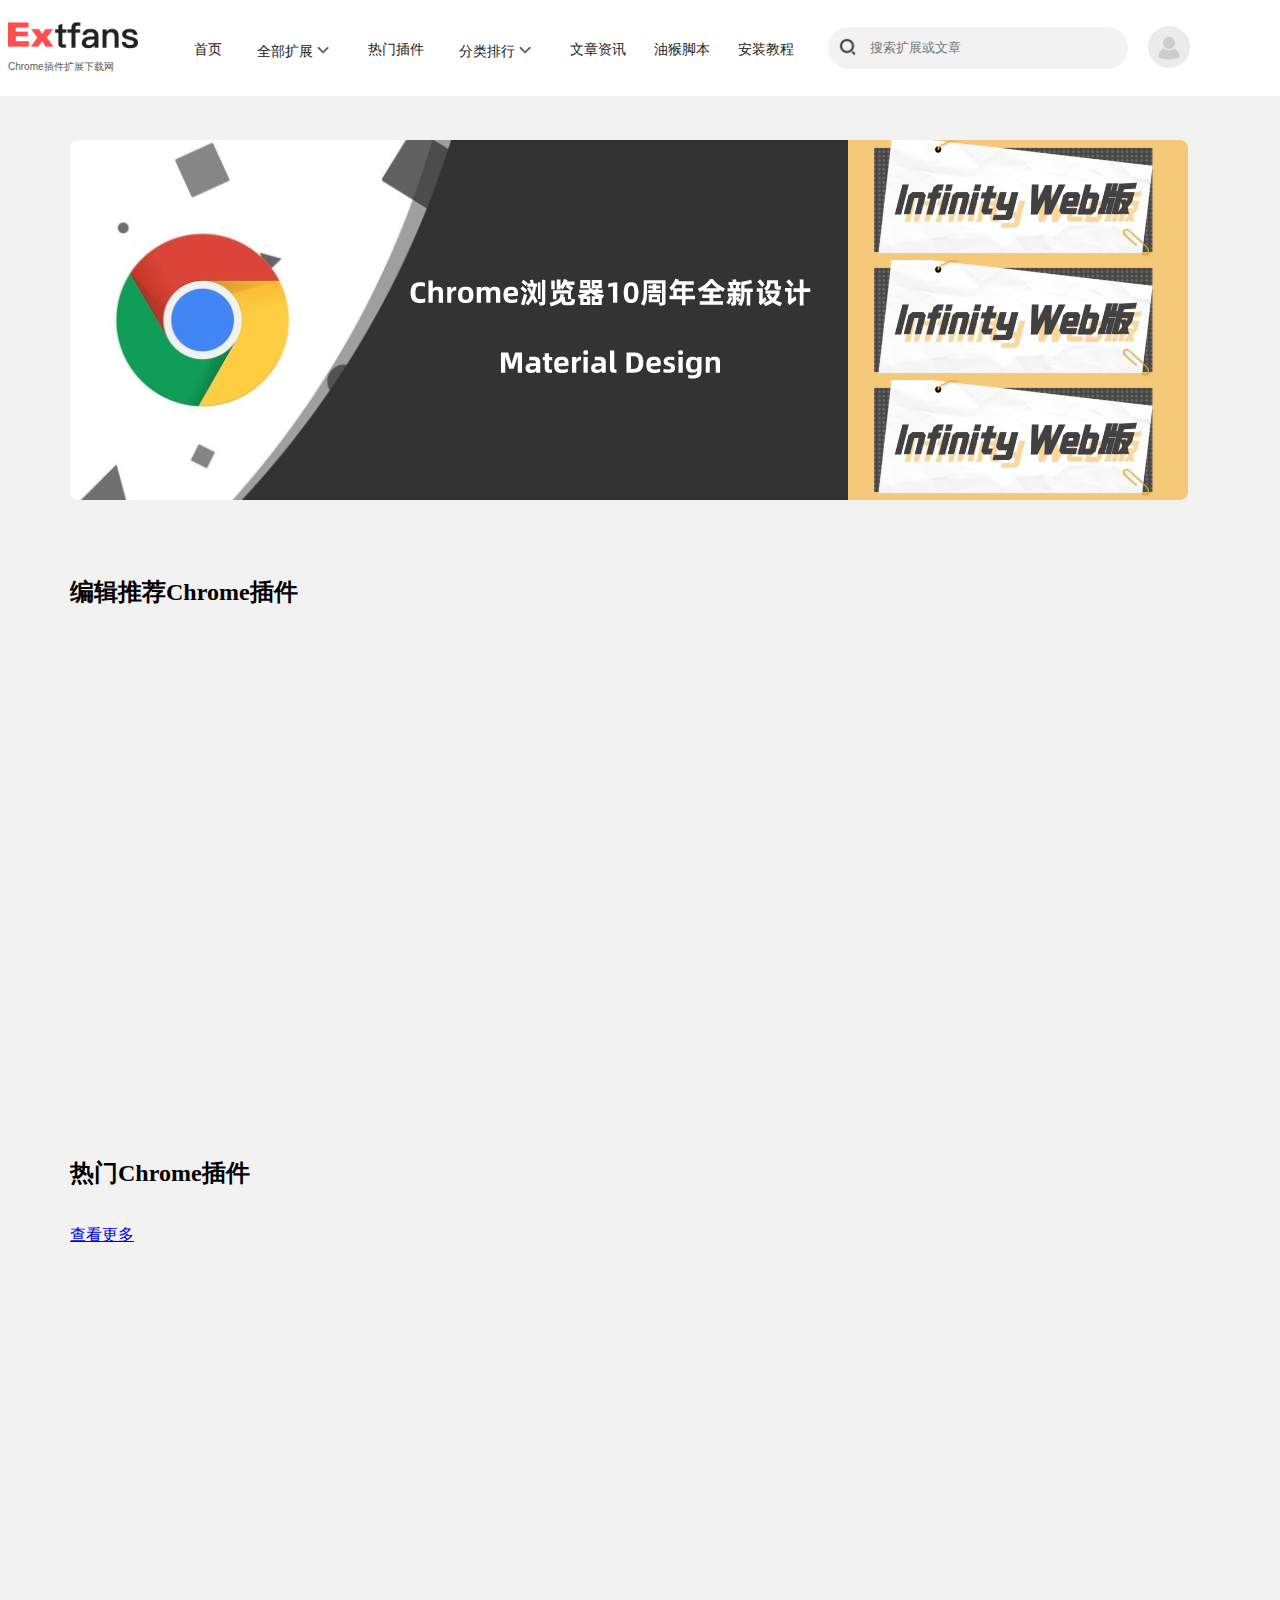
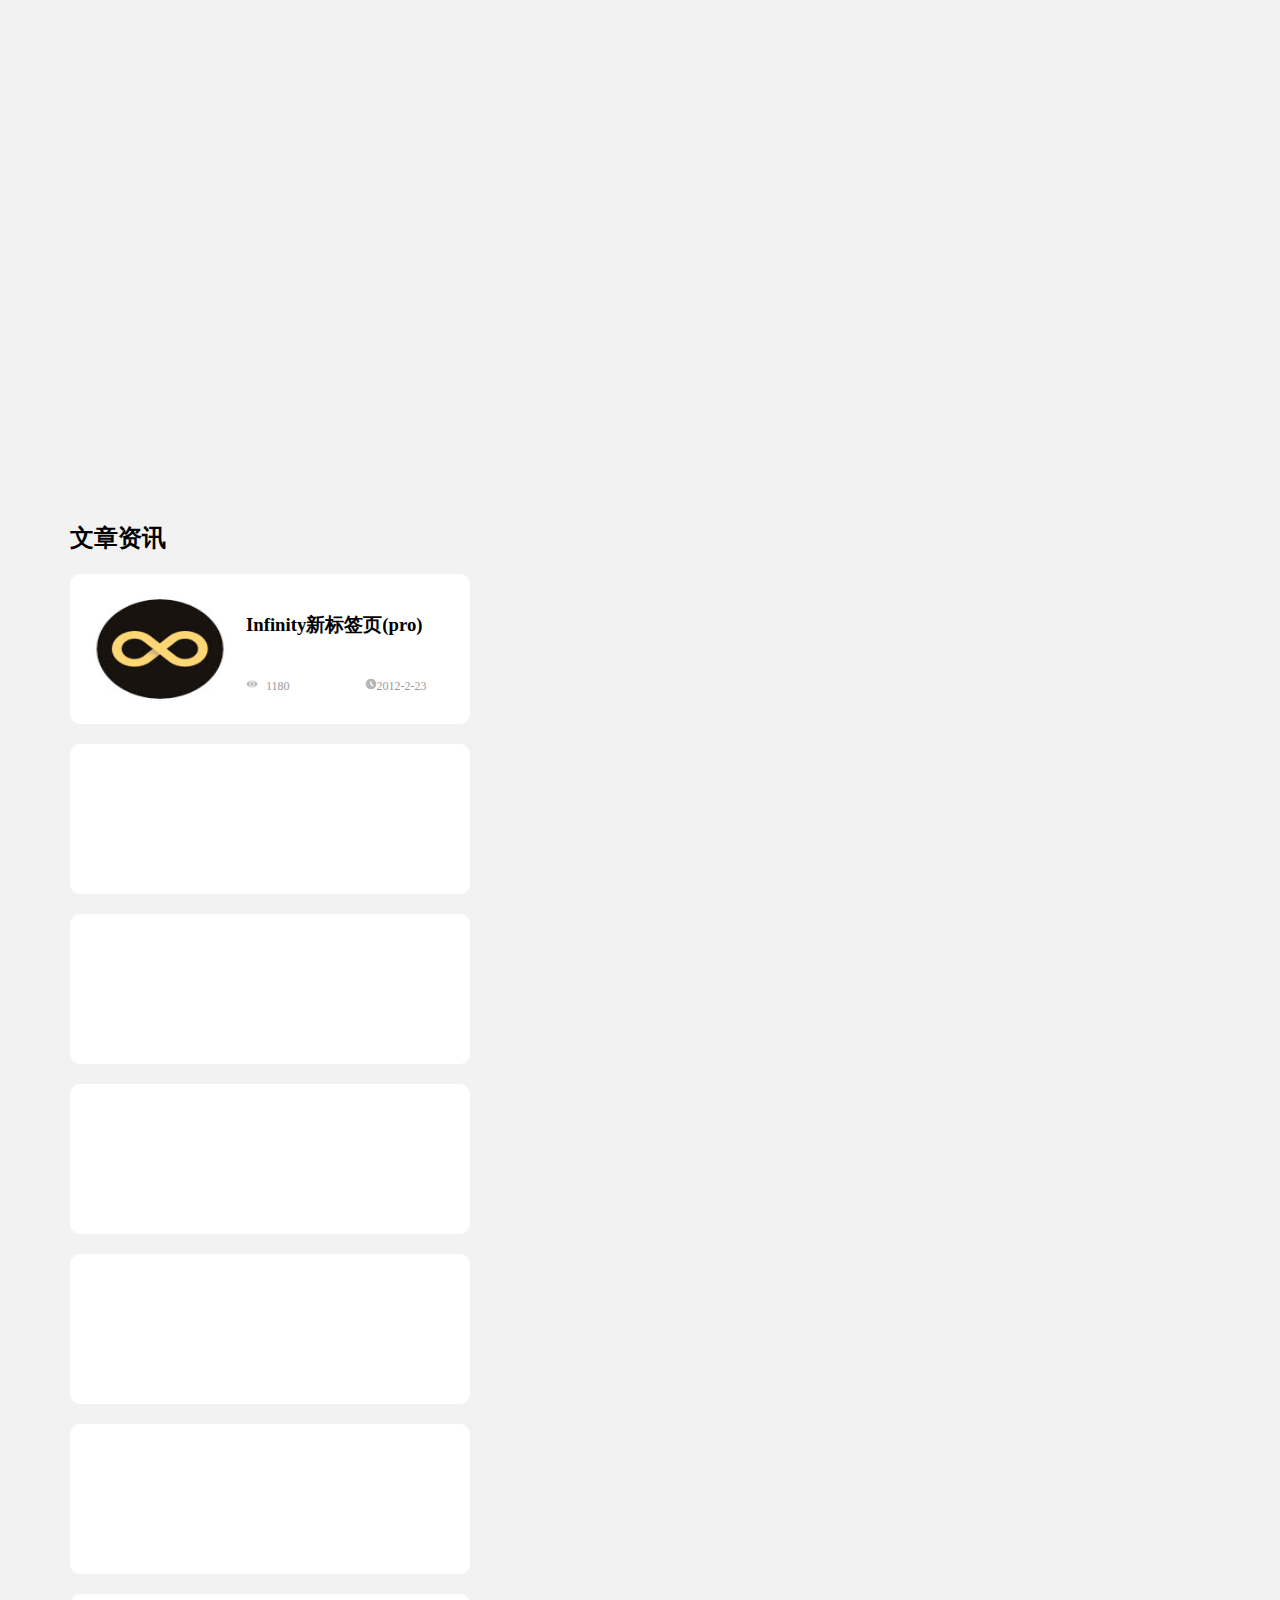
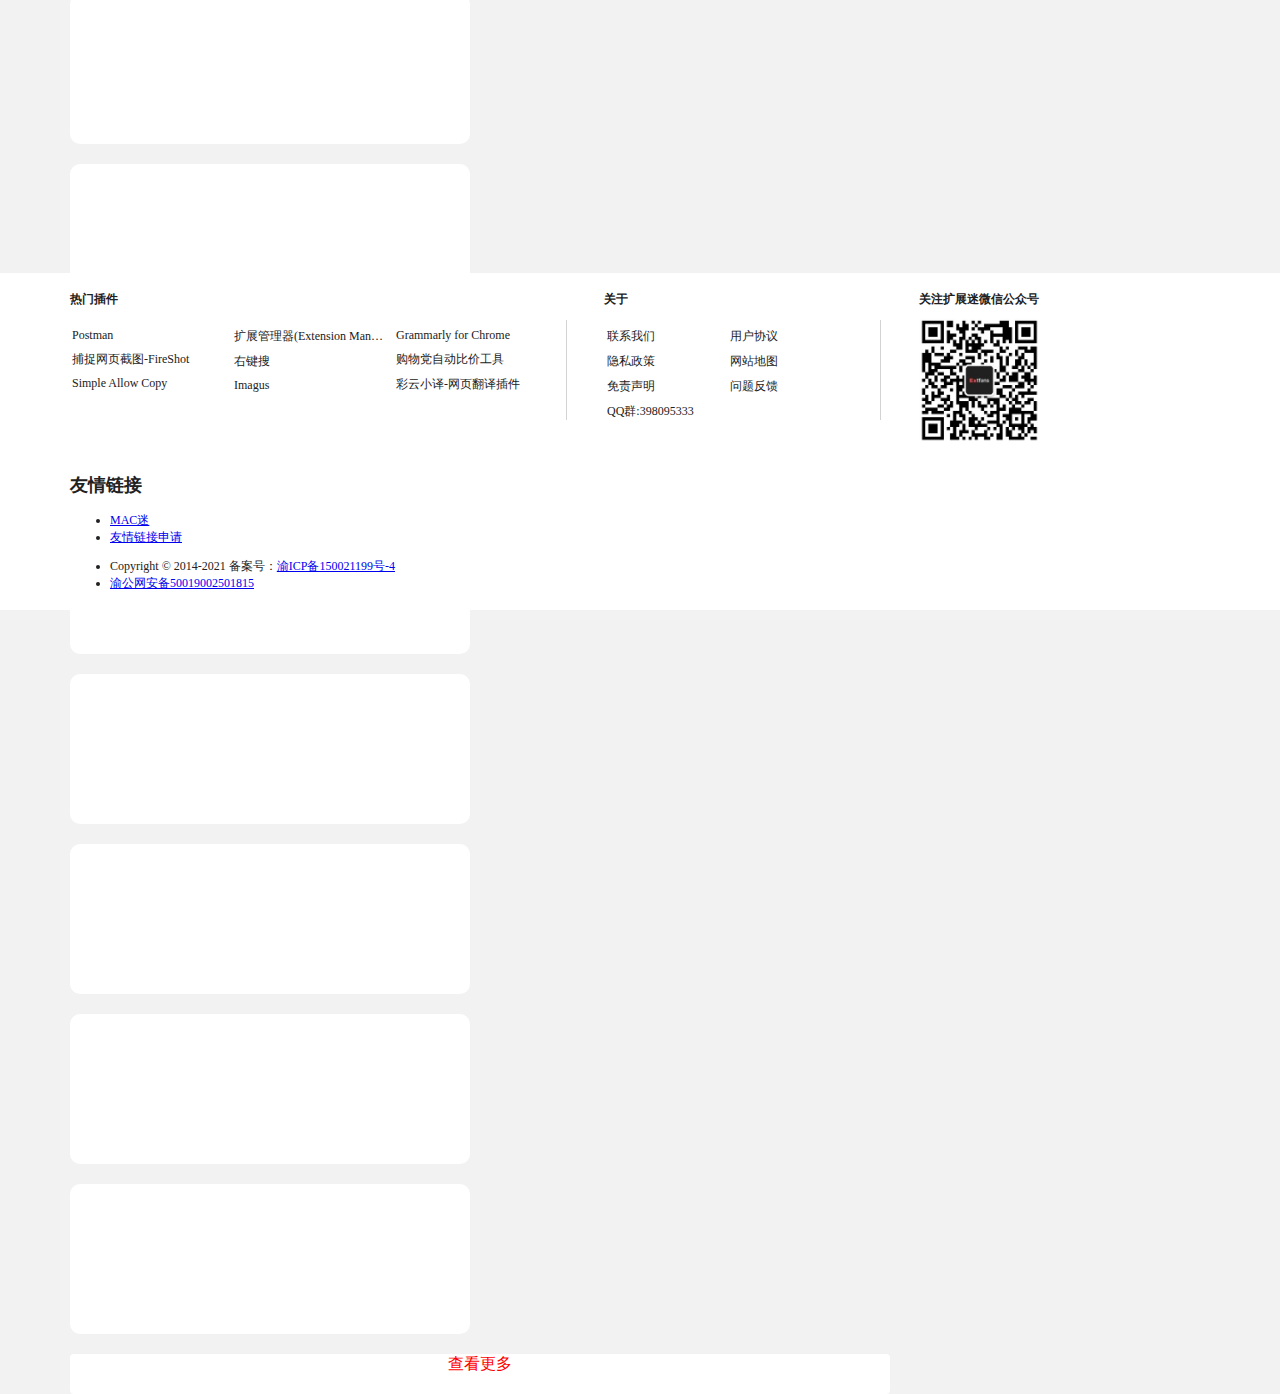
<file: index.html>
<!DOCTYPE html>
<html lang="en">

<head>
    <meta charset="UTF-8">
    <meta http-equiv="X-UA-Compatible" content="IE=edge">
    <meta name="viewport" content="width=device-width, initial-scale=1.0">
    <link rel="stylesheet" href="style.css" type="text/css">
    <title>extfans</title>
</head>

<body>
    <div id="head">
        <div class="logo">
            <img src="logo/logo.png">
            <span class="presentation">Chrome插件扩展下载网</span>
        </div>
        <ul class="nav">
            <li class="nav-text"><a href="#">首页</a></li>
            <li class="nav-text2"><a href="#">全部扩展<span class="dropDown"><img src="logo/drop-down.png" ></span></a>
                <div class="submenu2">
                    <a href="#">社交通讯</a>
                    <a href="#">游戏娱乐</a>
                    <a href="#">生产工具</a>
                    <a href="#">无障碍</a>
                    <a href="#">购物插件</a>
                    <a href="#">照片插件</a>
                    <a href="#">搜索工具</a>
                    <a href="#">开发者工具</a>
                    <a href="#">新闻天气</a>
                    <a href="#">体育插件</a>
                    <a href="#">博客插件</a>
                    <a href="#">谷歌app插件</a>
                </div>

            </li>
            <li class="nav-text"><a href="#">热门插件</a></li>
            <li class="nav-text4"><a href="#">分类排行<span class="dropDown"><img src="logo/drop-down.png" ></span></a></li>
            <li class="nav-text"><a href="#">文章资讯</a></li>
            <li class="nav-text"><a href="#">油猴脚本</a></li>
            <li class="nav-text"><a href="#">安装教程</a></li>
        </ul>
        <div class="searchhover"><img src="logo/searchhover.png"><input type="text" placeholder="搜索扩展或文章"></div>
        <div class="avatar"><img src="logo/avatar.png"></div>
    </div>
    <div id="viewPager">
        <!-- 轮播图 -->
        <div class="viewPager-left"><span><img src="photp/1.1.png"></span></div>
        <div class="viewPager-right">
            <ul>
                <li><img style="border-radius: 0 8px 0 0" ; src="photp/ia_100001040.png"></li>
                <li><img src="photp/ia_100001040.png"></li>
                <li><img style="border-radius: 0 0 8px 0" ; src="photp/ia_100001040.png"></li>
            </ul>
        </div>
    </div>

    <div id="content-left">

        <!-- 编辑推荐 -->
        <div id="recommend-ext">
            <h2>编辑推荐Chrome插件</h2>


            <ul class="recommend-detial" id="udata"></ul>


        </div>
        <!-- 热门插件 -->
        <div id="hot-ext">
            <h2>热门Chrome插件</h2>
            <ul class="hot-detial" id="hot-data"></ul>
            <p class="hot-more"><a href="#">查看更多</a></p>


        </div>
        <!-- 文章资讯 -->
        <div id="message">
            <h2>文章资讯</h2>
            <ul class="message-detial" id="article">
                <li class="message-item">
                    <span class="message-logo"><img src="photp/ia_100000019.png"></span>
                    <div class="mes-content">
                        <h3>Infinity新标签页(pro)</h3>
                        <div class="mes-th">
                            <span class="eye-logo"><img src="logo/icon-watch@2x.png">1180</span>
                            <span class="time-logo"><img src="logo/icon-time@2x.png">2012-2-23</span>

                        </div>

                    </div>

                </li>
                <li class="message-item"></li>

                <li class="message-item"></li>
                <li class="message-item"></li>
                <li class="message-item"></li>
                <li class="message-item"></li>
                <li class="message-item"></li>
                <li class="message-item"></li>
                <li class="message-item"></li>
                <li class="message-item"></li>
                <li class="message-item"></li>
                <li class="message-item"></li>
                <li class="message-item"></li>
                <li class="message-item"></li>


            </ul>
            <p class="message-more"><a href="#">查看更多</a></p>

        </div>
    </div>

    <!--  脚部 -->
    <div id="footer">
        <div class="footer-top">
            <div class="hot-footer">
                <h2>热门插件</h2>
                <ul class="hot-footer-items">
                    <li class="hot-footer-detial"><a href="#">Postman</a></li>
                    <li class="hot-footer-detial"><a href="#">捕捉网页截图-FireShot</a></li>
                    <li class="hot-footer-detial"><a href="#">Simple Allow Copy</a></li>
                    <li class="hot-footer-detial"><a href="#">扩展管理器(Extension Mangement)</a></li>
                    <li class="hot-footer-detial"><a href="#">右键搜</a></li>
                    <li class="hot-footer-detial"><a href="#">Imagus</a></li>
                    <li class="hot-footer-detial"><a href="#">Grammarly for Chrome</a></li>
                    <li class="hot-footer-detial"><a href="#">购物党自动比价工具</a></li>
                    <li class="hot-footer-detial"><a href="#">彩云小译-网页翻译插件</a></li>
                </ul>
            </div>
            <div class="about">
                <h2>关于</h2>
                <ul class="about-items">
                    <li class="about-detial"><a href="#">联系我们</a></li>
                    <li class="about-detial"><a href="#">隐私政策</a></li>
                    <li class="about-detial"><a href="#">免责声明</a></li>
                    <li class="about-detial"><a href="#">QQ群:398095333</a></li>
                    <li class="about-detial"><a href="#">用户协议</a></li>
                    <li class="about-detial"><a href="#">网站地图</a></li>
                    <li class="about-detial"><a href="#">问题反馈</a></li>
                </ul>
            </div>
            <div class="weichat">
                <h2>关注扩展迷微信公众号</h2>
                <img src="photp/ia_100000020.png">
            </div>

        </div>

        <div class="footer-link">
            <h2>友情链接</h2>
            <ul>
                <li class="link"><a href="#">MAC迷</a></li>
                <li class="link"><a href="#">友情链接申请</a></li>
            </ul>
        </div>

        <ul>
            <li class="downmost">Copyright © 2014-2021 备案号：<span><a href="#">渝ICP备150021199号-4</a></span> </li>
            <li class="downmost"><a href="#" target="_blank" rel="noopener">渝公网安备50019002501815</a></li>
        </ul>

    </div>



    <script>
        /* 编辑推荐 */

        var recomm = new XMLHttpRequest();
        var url = "https://infinity-api.infinitynewtab.com/get-icons?lang=zh-CN&page=1";
        recomm.open('get', url);
        recomm.send(null);
        recomm.onreadystatechange = function() {

            if (recomm.readyState == 4 && recomm.status == 200) {
                var data = JSON.parse(recomm.responseText)
                console.log(data)
                for (var i = 0; i < 9; i++) {
                    var recommend = document.getElementById("udata");

                    recommend.innerHTML += (`<li class="recommend-item"><div class="recommend-itemname">
            <span class="recommend-logo"><img src=` + data.icons[i].src + `></span>
            <div class="recommend-itemright"><p>` + data.icons[i].name + `</p><ul class="recommend-itemgrade">
                    <span class="grade"><img src="photp/xing.png"></span>
                    <span class="grade"><img src="photp/xing.png"></span>
                    <span class="grade"><img src="photp/xing.png"></span>
                    <span class="grade"><img src="photp/xing.png"></span>
                    <span class="grade"><img src="photp/xing.png"></span>
                </ul></div></div>
<div class="recommend-itemintro">
<p>` + data.icons[i].description + `</p>
</div>
</li>`)
                }


            }


        }



        /* 热门插件 */
        var hot = new XMLHttpRequest();
        hot.open('get', url);
        hot.send(null);
        hot.onreadystatechange = function() {
            hotdata = JSON.parse(hot.responseText)
            var compare = function(prop) {
                return function(obj1, obj2) {
                    var val1 = obj1[prop];
                    var val2 = obj2[prop];
                    if (val1 < val2) {
                        return 1;
                    } else if (val1 > val2) {
                        return -1;
                    } else {
                        return 0;
                    }
                }
            }

            var hotdataarr = hotdata.icons
            var afterdata = hotdataarr.sort(compare("rate"))
            console.log(afterdata)

            if (hot.readyState == 4 && hot.status == 200) {
                for (var i = 0; i < 15; i++) {
                    var hotarr = document.getElementById("hot-data");

                    hotarr.innerHTML += (`<li class="recommend-item"><div class="recommend-itemname">
            <span class="recommend-logo"><img src=` + afterdata[i].src + `></span>
            <div class="recommend-itemright"><p>` + afterdata[i].name + `</p><ul class="recommend-itemgrade">
                    <span class="grade"><img src="photp/xing.png"></span>
                    <span class="grade"><img src="photp/xing.png"></span>
                    <span class="grade"><img src="photp/xing.png"></span>
                    <span class="grade"><img src="photp/xing.png"></span>
                    <span class="grade"><img src="photp/xing.png"></span>
                </ul></div></div>
<div class="recommend-itemintro">
<p>` + afterdata[i].description + `</p>
</div>
</li>`)
                }
            }
        }


        /* 文章资讯 */
    </script>


</body>

</html>
</file>
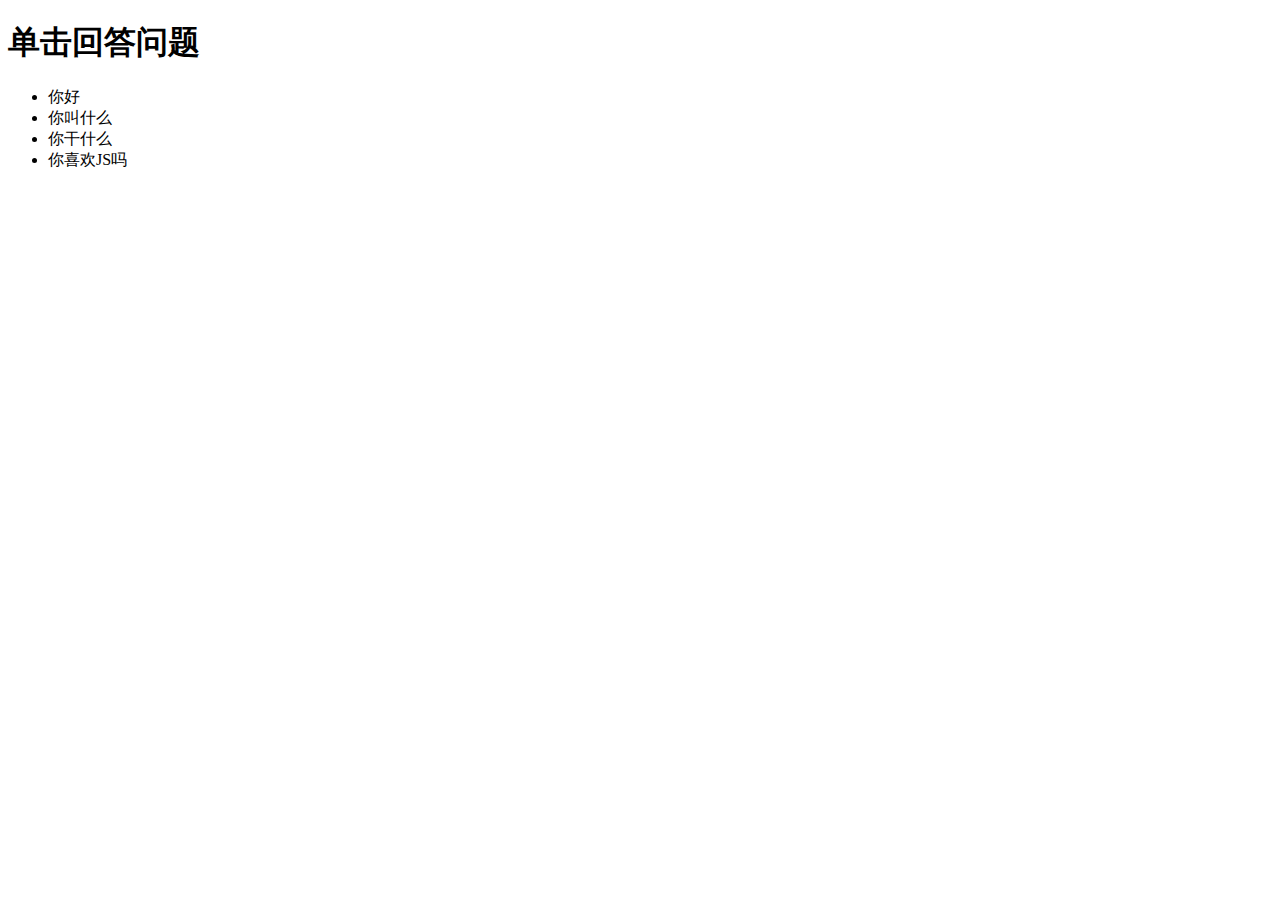
<file: 926.html>
<!DOCTYPE html>
<html lang="en">

<head>
    <meta charset="UTF-8">
    <meta http-equiv="X-UA-Compatible" content="IE=edge">
    <meta name="viewport" content="width=device-width, initial-scale=1.0">
    <title>Document</title>
</head>

<body>
    <h1>单击回答问题</h1>
    <ul>
        <li>你好</li>
        <li>你叫什么</li>
        <li>你干什么</li>
        <li>你喜欢JS吗</li>
    </ul>
    <script>
        var ul = document.getElementsByTagName("ul")[0]
        var lis = ul.getElementsByTagName("li")
        lis[0].onclick = function() {
            this.innerText = "谢谢";
        }
        lis[1].onclick = function() {
            this.innerHTML = "<h2>我是一名菜鸟</h2>";

        }
        lis[2].onclick = function() {
            this.outerText = "我是学生";

        }
        lis[3].onclick = function() {
            this.outerHTML = "<h2>当然喜欢</h2>";

        }
    </script>
</body>

</html>
</file>
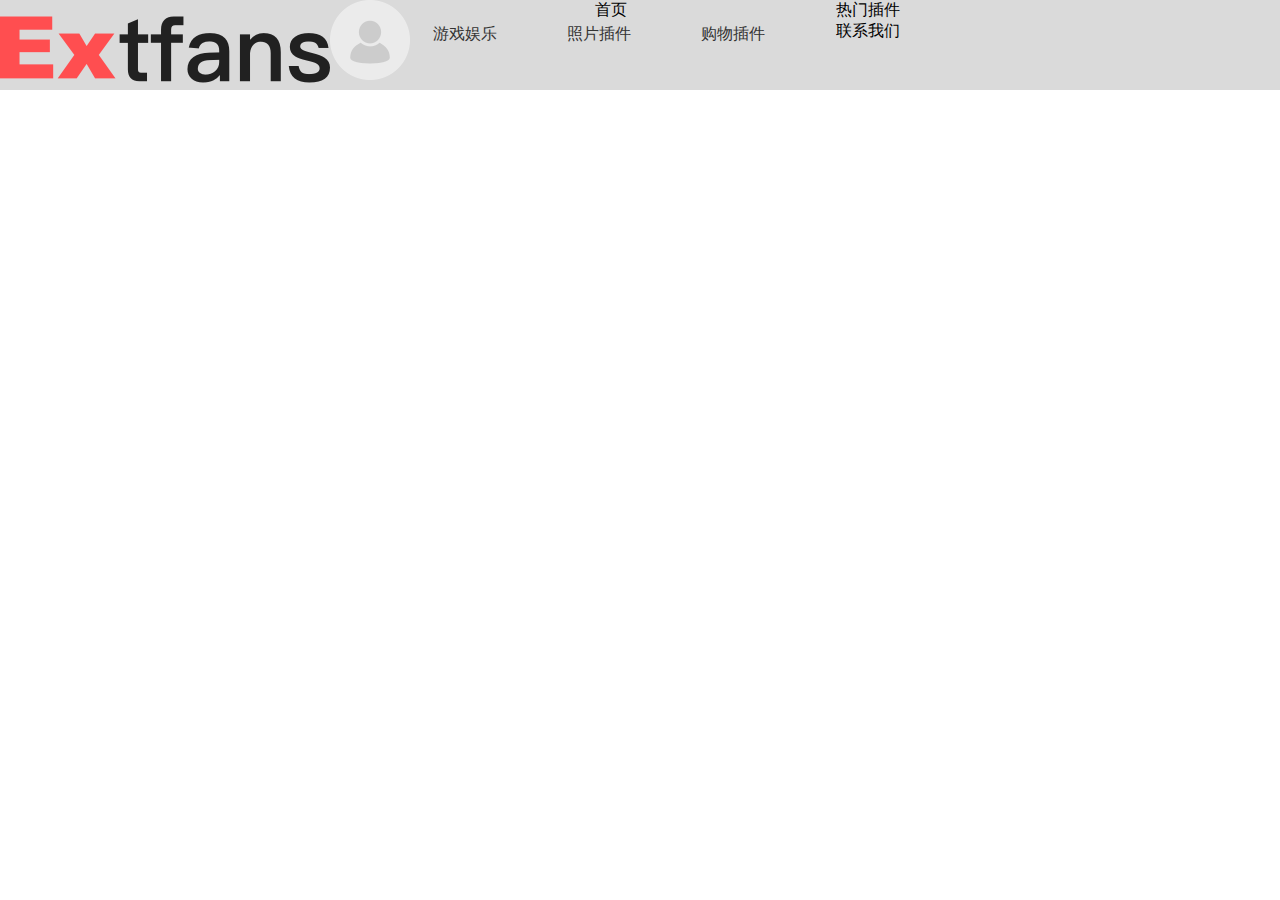
<file: flex.html>
<!DOCTYPE html>
<html lang="en">

<head>
    <meta charset="UTF-8">
    <meta http-equiv="X-UA-Compatible" content="IE=edge">
    <meta name="viewport" content="width=device-width, initial-scale=1.0">
    <title>Document</title>
    <style>
        body {
            margin: 0;
            padding: 0;
        }
        
        .header {
            margin: 0px;
            padding: 0px;
            background-color: rgb(218, 218, 218);
            height: 90px;
            width: 100%;
            display: flex;
        }
        
        .header .nav {
            width: 600px;
        }
        
        .header .nav li {
            list-style: none;
            text-align: center;
            float: left;
            margin-right: 24px;
        }
        
        .sub-nav {
            line-height: 20px;
            text-align: left;
            padding: 2px;
            font-weight: normal;
        }
        
        .sub-nav .subnav-item a {
            color: #333;
            text-decoration: none;
            float: left;
            width: 100px;
            padding: 3px 5px 0px 5px;
        }
        
        .header ul {
            margin: 0px;
            padding: 0px;
        }
        
        .sub-nav a:hover {
            color: white;
        }
    </style>
</head>

<body>
    <div class="header">
        <div class="logo">
            <img src="logo/logo.png">
        </div>
        <div class="toux">
            <img src="logo/avatar.png">
        </div>
        <ul class="nav">
            <li class="nav-item">
                <a href="#"></a>首页
                <ul class="sub-nav">
                    <li class="subnav-item"><a href="#">游戏娱乐</a></li>
                    <li class="subnav-item"><a href="#">照片插件</a></li>
                    <li class="subnav-item"><a href="#">购物插件</a></li>
                </ul>
            </li>

            <li class="nav-item ">热门插件</li>
            <li class="nav-item">联系我们</li>
        </ul>

    </div>


</body>

</html>
</file>
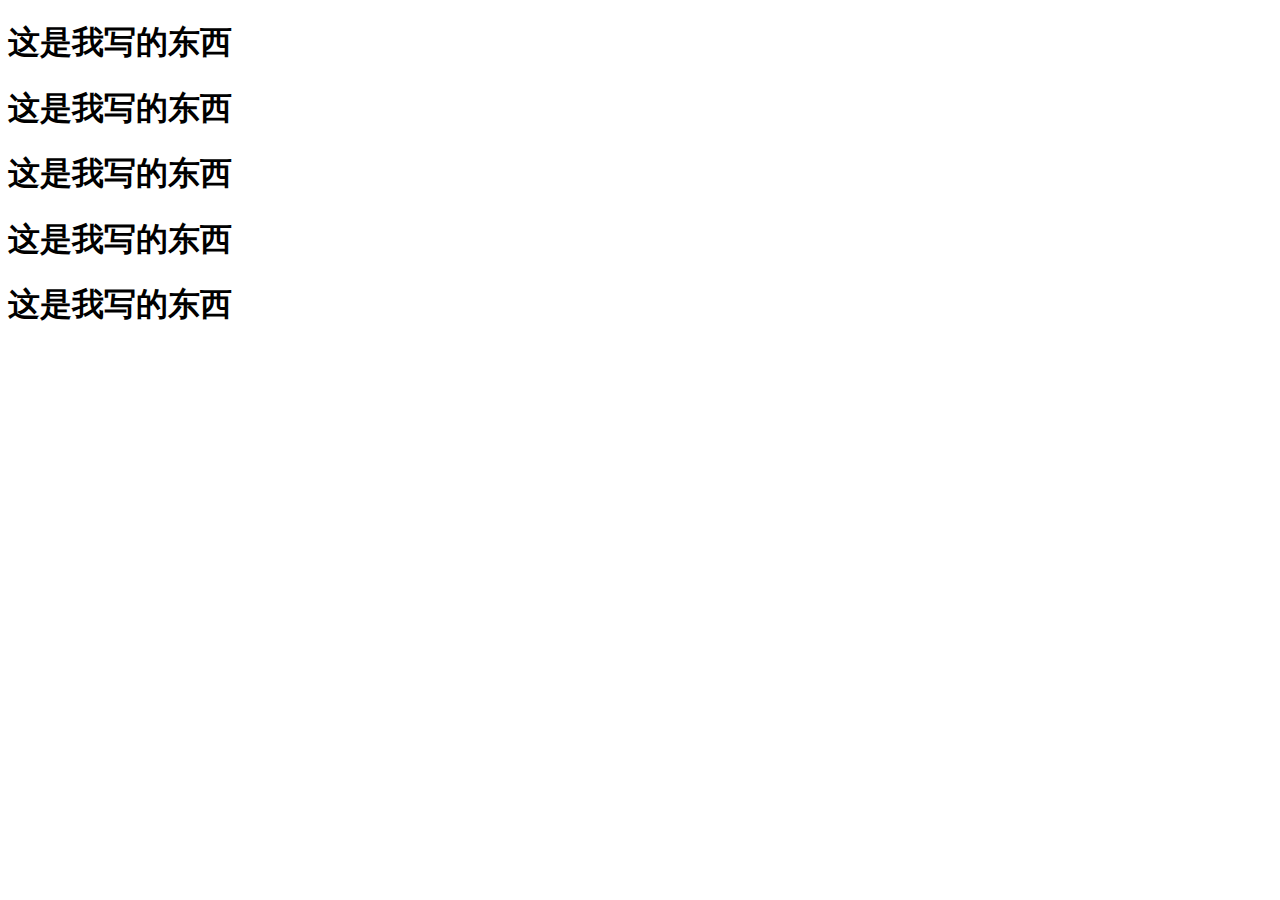
<file: json.html>
<!DOCTYPE html>
<html lang="en">

<head>
    <meta charset="UTF-8">
    <meta http-equiv="X-UA-Compatible" content="IE=edge">
    <meta name="viewport" content="width=device-width, initial-scale=1.0">
    <link rel="stylesheet" href="style2.css" type="text/css">
    <title>Document</title>
</head>
<h1>这是我写的东西</h1>
<body>
    <h1>这是我写的东西</h1>
    <script>
        var recomm = new XMLHttpRequest();
        var url = "https://infinity-api.infinitynewtab.com/get-icons?lang=zh-CN&page=1";
        recomm.open('get', url);
        recomm.send(null);
        recomm.onload = function() {

            var data = JSON.parse(recomm.responseText)


            for (var i = 0; i < 12; i++) {
                var recommend = document.getElementById("udata");
                recommend.innerHTML += (`<li class="recommend-item"><div class="recommend-itemname">
                        <span class="recommend-logo"><img src=` + data.icons[i].src + `></span>
                        <div class="recommend-itemright"><p>` + data.icons[i].name + `</p><ul class="recommend-itemgrade">
                                <span class="grade"><img src="photp/xing.png"></span>
                                <span class="grade"><img src="photp/xing.png"></span>
                                <span class="grade"><img src="photp/xing.png"></span>
                                <span class="grade"><img src="photp/xing.png"></span>
                                <span class="grade"><img src="photp/xing.png"></span>
                            </ul></div></div>
        <div class="recommend-itemintro">
            <p>` + data.icons[i].description + `</p>
        </div>
        </li>`)
            }
        }
    </script>
    <h1>这是我写的东西</h1>
    <div id="udata"></div>
    <h1>这是我写的东西</h1>
    <h1>这是我写的东西</h1>

</body>

</html>
</file>
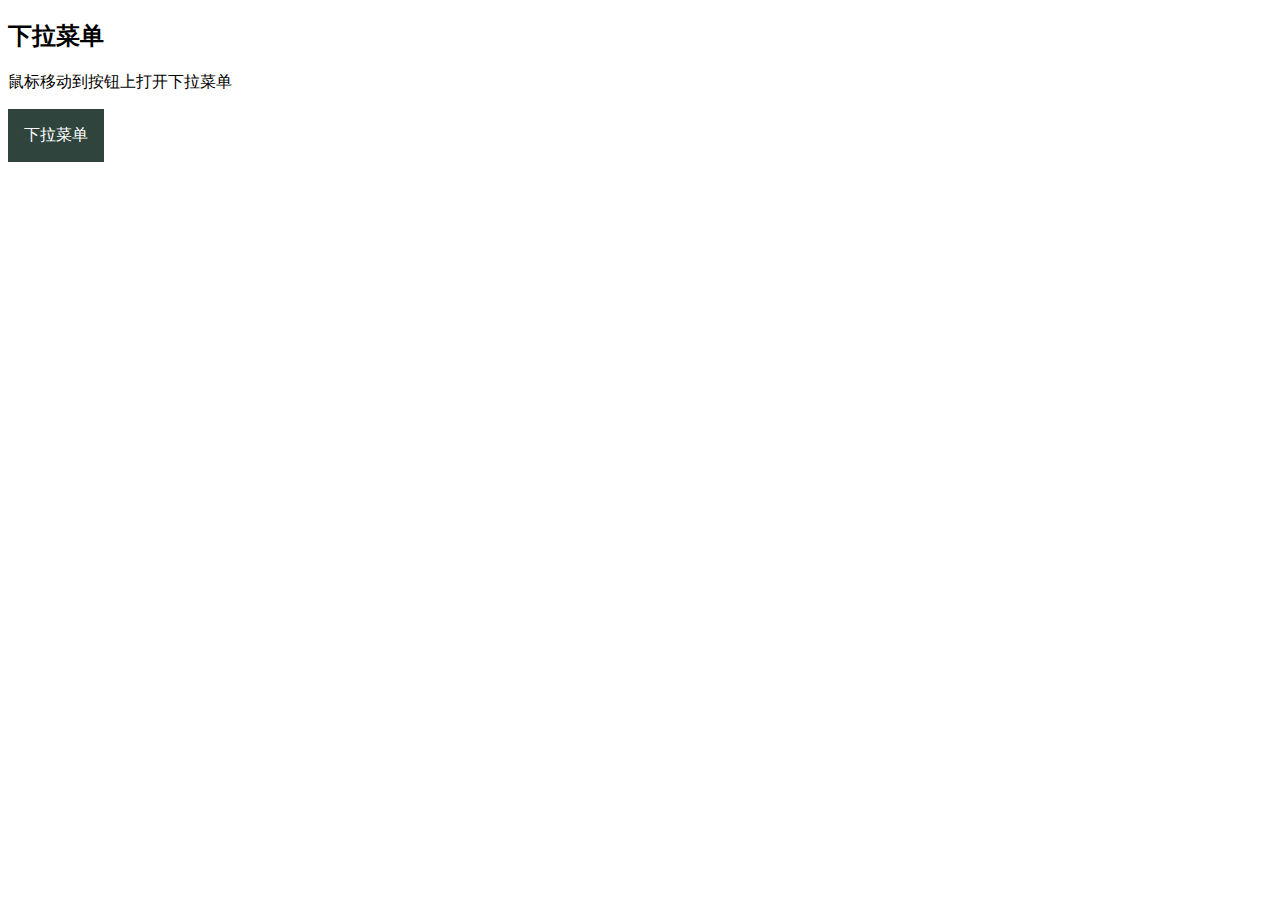
<file: submenu.html>
<!DOCTYPE html>
<html lang="en">

<head>
    <meta charset="UTF-8">
    <meta http-equiv="X-UA-Compatible" content="IE=edge">
    <meta name="viewport" content="width=device-width, initial-scale=1.0">
    <title>Document</title>
    <style>
        .dropbtn {
            background-color: rgb(47, 68, 61);
            color: white;
            padding: 16px;
            font-size: 16px;
            border: none;
            cursor: pointer;
        }
        
        .dropdown {
            position: relative;
            display: inline-block;
        }
        
        .dropdown-content {
            display: none;
            position: absolute;
            background-color: rgb(47, 68, 61);
            min-width: 160px;
            box-shadow: 0px 8px 16px 0px rgba(0, 0, 0, 0.2);
        }
        
        .dropdown-content a {
            color: black;
            padding: 12px 16px;
            text-decoration: none;
            display: block;
        }
        
        .dropdown-content a:hover {
            background-color: #f1f1f1;
        }
        
        .dropdown:hover .dropdown-content {
            display: block;
        }
        
        .dropdown:hover .dropdown-content {
            background-color: rgb(47, 68, 61);
        }
    </style>
</head>

<body>
    <h2>下拉菜单</h2>
    <p>鼠标移动到按钮上打开下拉菜单</p>
    <div class="dropdown">
        <button class="dropbtn">下拉菜单</button>
        <div class="dropdown-content">
            <a href="#">菜鸟教程1</a>
            <a href="#">菜鸟教程2</a>
            <a href="#">菜鸟教程3</a>
        </div>
    </div>
</body>

</html>
</file>
<file: style.css>
body {
    margin: 0;
    padding: 0;
    background-color: rgba(242, 242, 242, 1);
}


/* 导航栏 */

#head {
    height: 96px;
    width: 100%;
    font-family: Arial, Helvetica, sans-serif;
    color: rgba(92, 92, 92, 1);
    background-color: #fff;
}

#head .logo {
    position: absolute;
    margin-left: 8px;
    margin-top: 16px;
    float: left;
}

#head .logo img {
    display: block;
    width: 130px;
}

#head .nav {
    display: inline;
    position: relative;
    left: 180px;
    top: 40px;
}

#head .nav li {
    list-style: none;
    float: left;
}

#head .nav .nav-text a {
    text-decoration: none;
    color: rgba(33, 33, 33, 1);
    width: 56px;
    padding: 0 14px;
    font-size: 14px;
    font-weight: 500;
}

#head .nav .nav-text2 a {
    text-decoration: none;
    color: rgba(33, 33, 33, 1);
    width: 76px;
    padding: 0 21px;
    font-size: 14px;
    font-weight: 500;
    position: relative;
    top: -4px;
}

.nav-text4 a {
    text-decoration: none;
    color: rgba(33, 33, 33, 1);
    width: 76px;
    padding: 0 21px;
    font-size: 14px;
    font-weight: 500;
    position: relative;
    top: -4px;
}

#head .nav .nav-text2 img {
    position: relative;
    top: 4px;
    width: 20px;
}

#head .nav .nav-text4 img {
    position: relative;
    top: 4px;
    width: 20px;
}

#head .searchhover {
    position: relative;
    top: 27px;
    left: 200px;
    float: left;
    background-color: rgba(242, 242, 242, 1);
    border-radius: 21px;
    height: 42px;
    width: 300px;
}

#head .searchhover img {
    width: 24px;
    margin-left: 8px;
    margin-top: 8px;
}

#head .searchhover input {
    position: relative;
    top: -7px;
    margin-left: 8px;
    border: none;
    background-color: rgb(242, 242, 242, 1);
}

#head .avatar img {
    position: relative;
    top: 8px;
    left: 220px;
    width: 42px;
}

#head .logo .presentation {
    display: block;
    font-size: 10px;
    margin-top: 8px;
}


/* 子菜单 */

#head .nav .nav-text2 {
    cursor: pointer;
}

#head .nav .nav-text2 .submenu2 {
    display: none;
    position: absolute;
    background-color: #fff;
    width: 119px;
    text-align: left;
    box-shadow: 0px 8px 16px 0px rgba(0, 0, 0, 0.2);
}

#head .nav .nav-text2 .submenu2 a {
    padding: 8px 0px 8px 24px;
    display: inline-block;
    width: 95px;
}

#head .nav .nav-text2 .submenu2 a:hover {
    background-color: rgba(92, 92, 92, 0.2);
}

#head .nav .nav-text2:hover .submenu2 {
    display: block;
    z-index: 10;
}

#head .nav .nav-text2 a:hover {
    color: red;
}


/* 轮播图 */

#viewPager .viewPager-left {
    position: absolute;
    top: 140px;
    width: 780px;
    height: 360px;
    left: 70px;
}

#viewPager .viewPager-right {
    position: absolute;
    top: 124px;
    width: 340px;
    height: 360px;
}

#viewPager .viewPager-right li {
    position: relative;
    left: 808px;
    list-style: none;
    width: 340px;
    height: 120px;
}

.viewPager-left img {
    width: 780px;
    height: 360px;
    position: relative;
    object-fit: cover;
    border-radius: 8px 0 0 8px;
}

#viewPager .viewPager-right img {
    position: relative;
    width: 340px;
    height: 120px;
    object-fit: cover;
}


/* 左侧内容 */

#content-left {
    position: relative;
    top: 460px;
    width: 820px;
    height: 2917px;
    left: 70px;
}


/* 编辑推荐 */

#recommend-ext {
    width: 820px;
    height: 561px;
}

.recommend-detial {
    position: relative;
    left: -39px;
    width: 100%;
    display: flex;
    flex-wrap: wrap;
    justify-content: space-between;
}

#recommend-ext .recommend-detial li {
    list-style: none;
    margin-bottom: 20px;
    width: 260px;
    height: 148px;
    background-color: #fff;
    border-radius: 10px;
}

.recommend-item .recommend-itemname .recommend-itemright p {
    font-size: 14px;
    font-weight: 500;
}

.recommend-item .recommend-itemname .recommend-logo {
    width: 54px;
    margin-left: 16px;
    margin-right: 16px;
}

.recommend-item .recommend-logo img {
    width: 54px;
}

.recommend-item .recommend-itemname {
    position: relative;
    top: 16px;
    width: 216px;
    height: 54px;
}

.recommend-item .recommend-itemname .recommend-itemright {
    position: relative;
    left: 78px;
    top: -64px;
    width: 150px;
    height: 35px;
}

.recommend-item .recommend-itemname .recommend-itemgrade {
    position: relative;
    top: -12px;
    left: -40px;
}

.recommend-item .recommend-itemintro {
    margin: 32px 16px;
    font-size: 12px;
    top: 51px;
    width: 216px;
    height: 40px;
}

.recommend-item .recommend-itemintro p {
    max-width: 300px;
    text-overflow: ellipsis;
    white-space: nowrap;
    overflow: hidden;
}

.recommend-item .grade img {
    width: 12px;
}


/* 热门 */

#hot-ext {
    width: 820px;
    height: 945px;
}

.hot-detial {
    position: relative;
    left: -39px;
    width: 100%;
    display: flex;
    flex-wrap: wrap;
    justify-content: space-between;
}

#hot-ext .hot-detial li {
    list-style: none;
    margin-bottom: 20px;
    width: 260px;
    height: 148px;
    background-color: #fff;
    border-radius: 10px;
}

.hot-item .hot-itemname .hot-itemright p {
    font-size: 14px;
    font-weight: 500;
}

.hot-item .hot-itemname .hot-logo {
    width: 54px;
    margin-left: 16px;
    margin-right: 16px;
}

.hot-item .hot-logo img {
    width: 54px;
}

.hot-item .hot-itemname {
    position: relative;
    top: 16px;
    width: 216px;
    height: 54px;
}

.hot-item .hot-itemname .hot-itemright {
    position: relative;
    left: 78px;
    top: -64px;
    width: 150px;
    height: 35px;
}

.hot-item .hot-itemname .hot-itemgrade {
    position: relative;
    top: -12px;
    left: -40px;
}

.hot-item .hot-itemintro {
    margin: 32px 16px;
    font-size: 12px;
    top: 51px;
    width: 216px;
    height: 40px;
}

.hot-item .grade img {
    width: 12px;
}


/* 资讯 */

#message {
    width: 820px;
    height: 1295px;
}

.message-detial {
    margin: 0;
    padding: 0;
    position: relative;
    width: 820px;
    display: flex;
    flex-wrap: wrap;
    justify-content: space-between;
}

#message .message-detial li {
    list-style: none;
    width: 360px;
    height: 110px;
    background-color: #fff;
    border-radius: 10px;
    display: flex;
    padding: 20px;
    margin-right: 20px;
    margin-bottom: 20px;
}

#message .message-detial .message-item .message-logo img {
    width: 140px;
    height: 110px;
}

#message .message-detial .message-item .mes-content {
    margin-left: 16px;
    width: 208px;
    height: 110px;
}

#message .message-detial .message-item .mes-content .mes-th {
    width: 208px;
    height: 20px;
    margin-top: 40px;
    font-size: 12px;
    color: #999999
}

#message .message-detial .message-item .mes-content .mes-th .eye-logo img {
    width: 12px;
    height: 12px;
    margin-right: 8px;
}

#message .message-detial .message-item .mes-content .mes-th .time-logo img {
    margin-left: 72px;
    width: 12px;
    width: 12px;
}

#message .message-more {
    position: relative;
    top: -16px;
    width: 820px;
    height: 40px;
    background-color: #fff;
    text-align: center;
    border-radius: 4px;
}

#message .message-more a {
    text-decoration: none;
    color: red;
}


/* 脚部 */

#footer {
    height: 337px;
    position: relative;
    top: 440px;
    padding: 0 70px;
    font-size: 12px;
    color: rgba(33, 33, 33, 1);
    background-color: #fff;
}

#footer .footer-top {
    height: 185px;
    width: 1120px;
    display: flex;
}

#footer .footer-top h2 {
    padding-top: 8px;
    font-size: 12px;
    width: 100%;
}

#footer .footer-top .hot-footer {
    height: 185px;
    width: 534px;
}

#footer .footer-top .hot-footer .hot-footer-items {
    position: relative;
    left: -38px;
    column-count: 3;
    padding-right: 20px;
}

#footer .footer-top .about {
    height: 185px;
    width: 315px;
    float: left;
    position: relative;
}

#footer .footer-top .about .about-items {
    position: relative;
    left: -38px;
    columns: 2;
    border-right: 1px solid rgba(33, 33, 33, 0.2);
    border-left: 1px solid rgba(33, 33, 33, 0.2);
    padding: 0 40px 0 40px;
}

#footer .footer-top .weichat {
    height: 158px;
    width: 120px;
    float: left;
}

#footer .footer-top .weichat {
    height: 158px;
    width: 120px;
    float: left;
}

#footer .footer-top .hot-footer li {
    list-style: none;
    padding-top: 8px;
    text-overflow: ellipsis;
    white-space: nowrap;
    overflow: hidden;
}

#footer .footer-top .hot-footer li a {
    text-decoration: none;
    color: rgba(33, 33, 33, 1);
}

#footer .footer-top .about li a {
    text-decoration: none;
    color: rgba(33, 33, 33, 1);
}

#footer .footer-top .about li {
    list-style: none;
    padding-top: 8px;
}

#footer .footer-top .weichat img {
    width: 120px;
    height: 125px;
}

#footer .footer-link li {}
</file>
<file: style2.css>
.recommend-itemright p {
    font-size: 14px;
    background-color: rgb(217, 255, 127);
}
</file>
